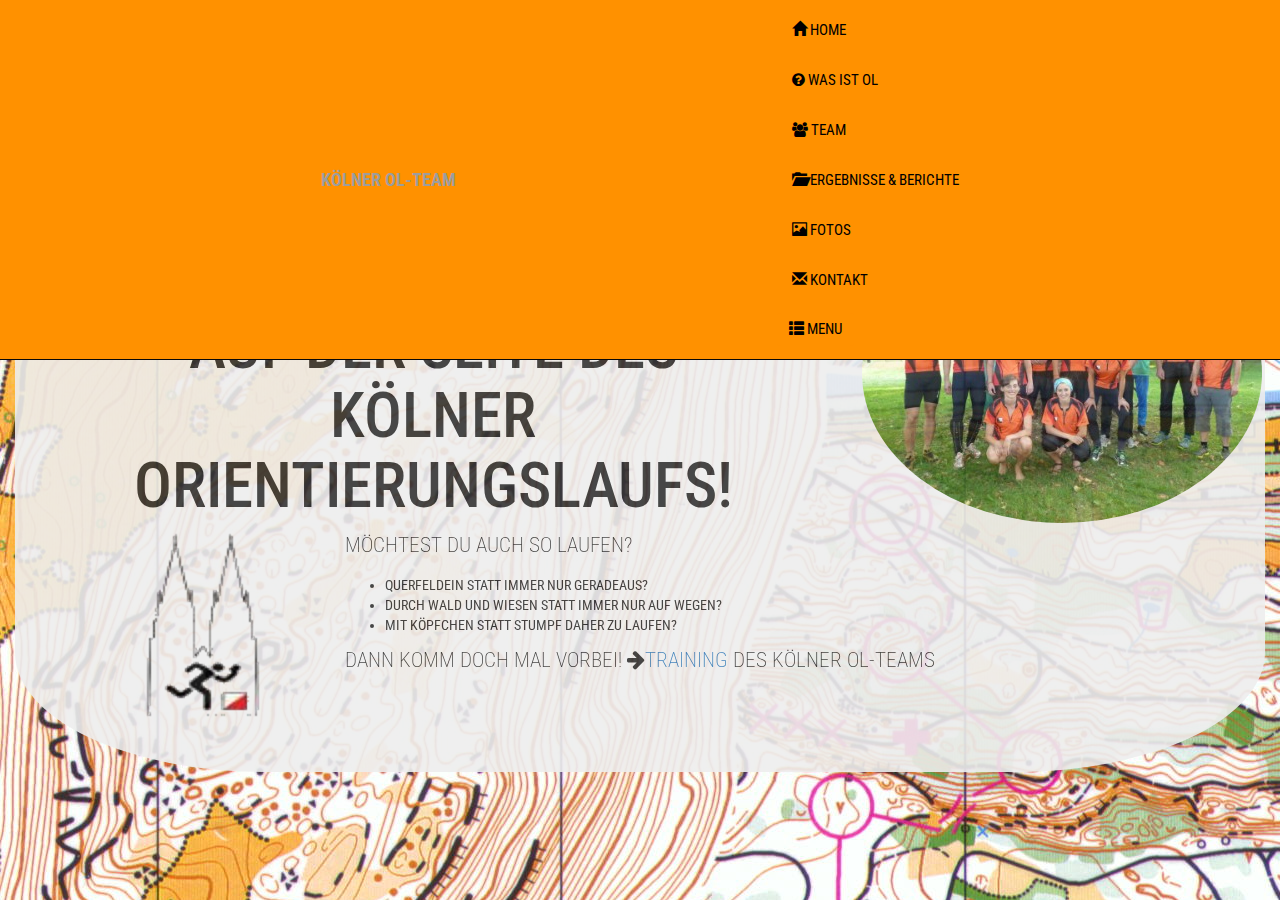
<file: projects/olTeamCologne/index.html>
<doctype html>
    <html lang="en">

    <head>
        <link rel="stylesheet" href="//maxcdn.bootstrapcdn.com/font-awesome/4.5.0/css/font-awesome.min.css" />
        <link rel="stylesheet" href="https://maxcdn.bootstrapcdn.com/bootstrap/4.0.0-alpha.3/css/bootstrap.min.css">
        <link rel="stylesheet" href="https://maxcdn.bootstrapcdn.com/bootstrap/3.3.6/css/bootstrap.min.css">
        <link rel="stylesheet" href="css/olTeam.css" />
        <link href='https://fonts.googleapis.com/css?family=Indie+Flower|Covered+By+Your+Grace|Dancing+Script|Bangers|Kaushan+Script|Rock+Salt' rel='stylesheet' type='text/css'>
        <script src="https://code.jquery.com/jquery-2.2.4.min.js"></script>
        <script src="//netdna.bootstrapcdn.com/bootstrap/3.1.1/js/bootstrap.min.js"></script>
        <script src="js/olTeam.js"></script>
    </head>

    <body>
       
       <!--Preloader-->
       <div id="loader-wrapper">
           <div id="loader">
  
           </div>
       </div>
       
        <!--Header & Navigation Bar-->
        <header class="container" id="hidden-header">
            <nav class="navbar navbar-inverse navbar-fixed-top">
                <div class="container-fluid">
                    <div class="navbar-header">
                        <a class="navbar-brand" href=""><strong>Kölner OL-Team</strong></a>
                    </div>
                    <ul class="nav navbar-nav navbar-right hidden-sm-down" id="r-top-menu">
                        <li><a href="/projects/olTeamCologne/index.html"><span class="glyphicon glyphicon-home"></span> Home</a></li>
                        <li><a href="/projects/olTeamCologne/whatsOL.html"><i class="fa fa-question-circle"></i> Was ist OL</a></li>
                        <li><a href=""><i class="fa fa-users"></i> Team</a></li>
                        <li><a href=""><span class="glyphicon glyphicon-folder-open"></span> Ergebnisse &amp; Berichte</a></li>
                        <li><a href=""><span class="glyphicon glyphicon-picture"></span> Fotos</a></li>
                        <li><a href=""><span class="glyphicon glyphicon-envelope"></span> Kontakt</a></li>
                        <li>
                            <button type="button" class="btn btn-default navbar-btn" id="menu">
                                <span class="glyphicon glyphicon-th-list"></span> Menu</button>
                        </li>
                    </ul>
                </div>
            </nav>
        </header>

        <!--The hidden navbar-->
        <nav class="layer" id="hiddenMenu">
            <ul>
                <li><a href="/projects/olTeamCologne/index.html"><span class="glyphicon glyphicon-home p-r-1"></span>Home</a></li>
                <li><a href="/projects/olTeamCologne/whatsOL.html"><i class="fa fa-question-circle p-r-1"></i>Was ist OL?</a></li>
                <li><a href=""><i class="fa fa-users p-r-1"></i>Wer sind wir?</a></li>
                <li><a href=""><i class="fa fa-map-o p-r-1"></i>Training</a></li>
                <li><a href=""><i class="fa fa-calendar p-r-1"></i>Termine</a></li>
                <li><a href=""><i class="fa fa-area-chart p-r-1"></i>OL-Gebiete</a></li>
                <li><a href=""><span class="glyphicon glyphicon-folder-open p-r-1"></span>Ergebnisse &amp; Berichte</a></li>
                <li><a href=""><span class="glyphicon glyphicon-picture p-r-1"></span>Fotos</a></li>
                <li><a href=""><span class="glyphicon glyphicon-envelope p-r-1"></span>Kontakt</a></li>
                <li><a href=""><i class="fa fa-link p-r-1"></i>Links</a></li>
            </ul>
        </nav>

        <!--Layer covering the navbar-->
        <section class="front page layer" id="animateMap">
            <div class="jumbotron" id="homeBox">
                <div class="row">
                    <div class="col-xs-8">
                        <h1>Herzlich Willkommen <br> auf der Seite des <br> Kölner Orientierungslaufs!</h1>
                    </div>
                    <div class="col-xs-4">
                        <img src="/projects/olTeamCologne/images/home.JPG" alt="Gruppenbild Kölner OL-Team" id="gruppe">
                    </div>
                </div>
                <div class="row">
                   <div class="col-xs-1 col-xs-offset-1">
                        <img src="/projects/olTeamCologne/images/logo.png" alt="Logo Kölner OL-Team">
                    </div>
                    <div class="col-xs-8 col-xs-offset-1">
                        <p>Möchtest du auch so laufen?</p>
                        <ul>
                            <li>Querfeldein statt immer nur geradeaus?</li>
                            <li>Durch Wald und Wiesen statt immer nur auf Wegen?</li>
                            <li>Mit Köpfchen statt stumpf daher zu laufen?</li>
                        </ul>
                        <p>Dann komm doch mal vorbei! <i class="fa fa-arrow-right"></i><a href="">Training</a> des Kölner OL-Teams</p>
                    </div>
                </div>
            </div>
        </section>
    </body>

    </html>
</doctype>
</file>
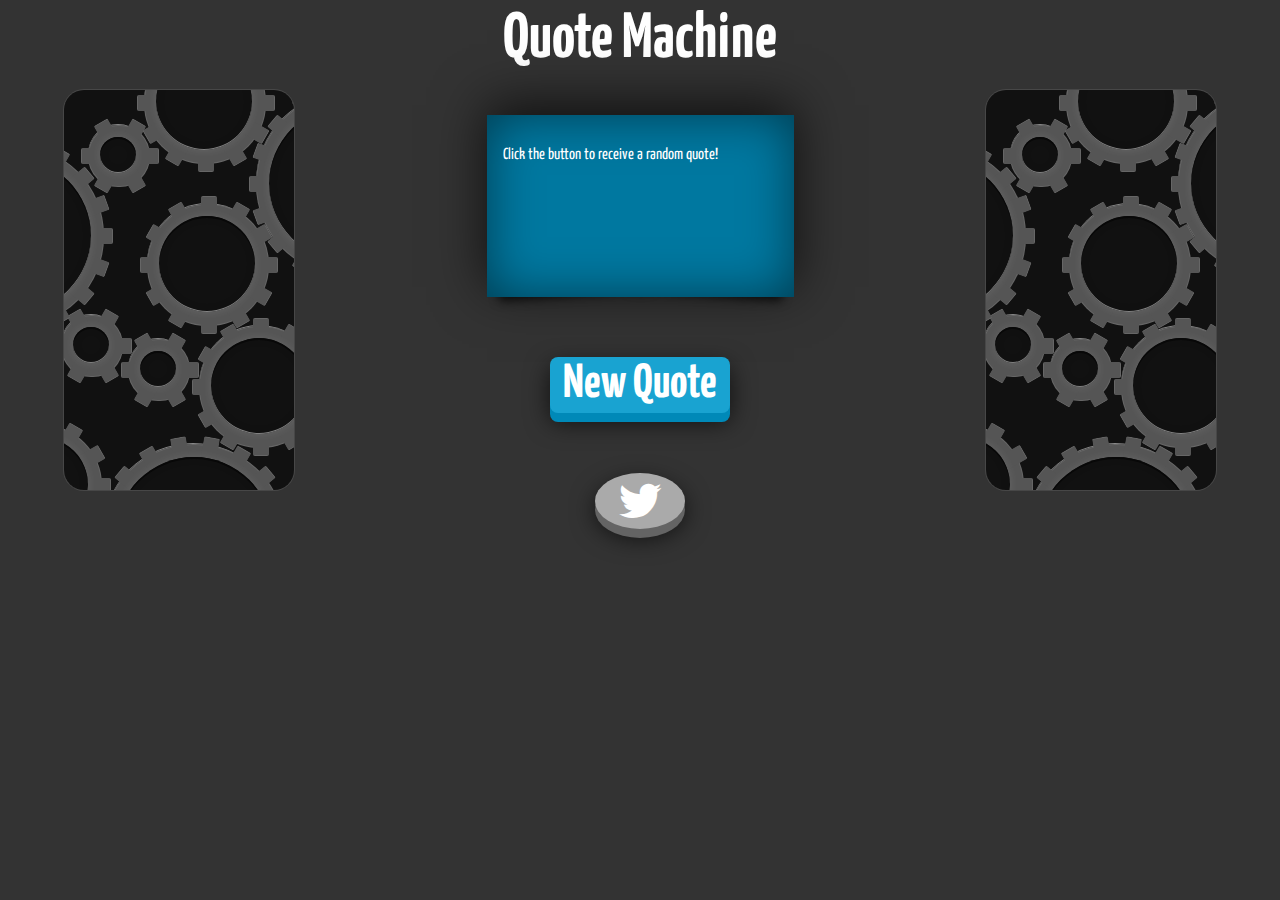
<file: projects/quoteMachine/index.html>
<doctype html>
    <html lang="en">

    <head>
        <link rel="stylesheet" href="quoteMachine.css" />
        <link rel="stylesheet" href="font-awesome-4.7.0/css/font-awesome.min.css" />
        <script src="https://code.jquery.com/jquery-2.2.4.min.js"></script>
        <script src="quoteMachine.js"></script>
    </head>

    <body>
        <header>
            <div>
                <h1>Quote Machine</h1>
            </div>
        </header>

        <!-- The overall container which includes all the machine parts -->
        <div class="machine">

            <!-- The display which displays a new quote -->
            <div class="card">
                <p class="quote">Click the button to receive a random quote!</p>
                <p class="author"></p>
            </div>

            <!-- Button to create a new quote-->
            <button id="getQuote">New Quote</button>
            
            <!-- Link to tweet the quote -->
            <button id="twitter" class="inactive" disabled>
                <i class="fa fa-twitter" aria-hidden="true"></i>
            </button>

            <!-- A kind of window where you can see the gears of the machine -->
            <div class="gearbox" id="gearbox-left">
                <div class="gear one">
                    <div class="gear-inner">
                        <div class="bar"></div>
                        <div class="bar"></div>
                        <div class="bar"></div>
                    </div>
                </div>
                <div class="gear two">
                    <div class="gear-inner">
                        <div class="bar"></div>
                        <div class="bar"></div>
                        <div class="bar"></div>
                    </div>
                </div>
                <div class="gear three">
                    <div class="gear-inner">
                        <div class="bar"></div>
                        <div class="bar"></div>
                        <div class="bar"></div>
                    </div>
                </div>
                <div class="gear-medium one">
                    <div class="gear-medium-inner">
                        <div class="bar"></div>
                        <div class="bar"></div>
                        <div class="bar"></div>
                        <div class="bar"></div>
                        <div class="bar"></div>
                        <div class="bar"></div>
                    </div>
                </div>
                <div class="gear-medium two">
                    <div class="gear-medium-inner">
                        <div class="bar"></div>
                        <div class="bar"></div>
                        <div class="bar"></div>
                        <div class="bar"></div>
                        <div class="bar"></div>
                        <div class="bar"></div>
                    </div>
                </div>
                <div class="gear-medium three">
                    <div class="gear-medium-inner">
                        <div class="bar"></div>
                        <div class="bar"></div>
                        <div class="bar"></div>
                        <div class="bar"></div>
                        <div class="bar"></div>
                        <div class="bar"></div>
                    </div>
                </div>
                <div class="gear-medium four">
                    <div class="gear-medium-inner">
                        <div class="bar"></div>
                        <div class="bar"></div>
                        <div class="bar"></div>
                        <div class="bar"></div>
                        <div class="bar"></div>
                        <div class="bar"></div>
                    </div>
                </div>
                <div class="gear-large one">
                    <div class="gear-large-inner">
                        <div class="bar"></div>
                        <div class="bar"></div>
                        <div class="bar"></div>
                        <div class="bar"></div>
                        <div class="bar"></div>
                        <div class="bar"></div>
                        <div class="bar"></div>
                        <div class="bar"></div>
                        <div class="bar"></div>
                    </div>
                </div>
                <div class="gear-large two">
                    <div class="gear-large-inner">
                        <div class="bar"></div>
                        <div class="bar"></div>
                        <div class="bar"></div>
                        <div class="bar"></div>
                        <div class="bar"></div>
                        <div class="bar"></div>
                        <div class="bar"></div>
                        <div class="bar"></div>
                        <div class="bar"></div>
                    </div>
                </div>
                <div class="gear-large three">
                    <div class="gear-large-inner">
                        <div class="bar"></div>
                        <div class="bar"></div>
                        <div class="bar"></div>
                        <div class="bar"></div>
                        <div class="bar"></div>
                        <div class="bar"></div>
                        <div class="bar"></div>
                        <div class="bar"></div>
                        <div class="bar"></div>
                    </div>
                </div>
            </div>

            <!-- A kind of window where you can see the gears of the machine -->
            <div class="gearbox" id="gearbox-right">
                <div class="gear one">
                    <div class="gear-inner">
                        <div class="bar"></div>
                        <div class="bar"></div>
                        <div class="bar"></div>
                    </div>
                </div>
                <div class="gear two">
                    <div class="gear-inner">
                        <div class="bar"></div>
                        <div class="bar"></div>
                        <div class="bar"></div>
                    </div>
                </div>
                <div class="gear three">
                    <div class="gear-inner">
                        <div class="bar"></div>
                        <div class="bar"></div>
                        <div class="bar"></div>
                    </div>
                </div>
                <div class="gear-medium one">
                    <div class="gear-medium-inner">
                        <div class="bar"></div>
                        <div class="bar"></div>
                        <div class="bar"></div>
                        <div class="bar"></div>
                        <div class="bar"></div>
                        <div class="bar"></div>
                    </div>
                </div>
                <div class="gear-medium two">
                    <div class="gear-medium-inner">
                        <div class="bar"></div>
                        <div class="bar"></div>
                        <div class="bar"></div>
                        <div class="bar"></div>
                        <div class="bar"></div>
                        <div class="bar"></div>
                    </div>
                </div>
                <div class="gear-medium three">
                    <div class="gear-medium-inner">
                        <div class="bar"></div>
                        <div class="bar"></div>
                        <div class="bar"></div>
                        <div class="bar"></div>
                        <div class="bar"></div>
                        <div class="bar"></div>
                    </div>
                </div>
                <div class="gear-medium four">
                    <div class="gear-medium-inner">
                        <div class="bar"></div>
                        <div class="bar"></div>
                        <div class="bar"></div>
                        <div class="bar"></div>
                        <div class="bar"></div>
                        <div class="bar"></div>
                    </div>
                </div>
                <div class="gear-large one">
                    <div class="gear-large-inner">
                        <div class="bar"></div>
                        <div class="bar"></div>
                        <div class="bar"></div>
                        <div class="bar"></div>
                        <div class="bar"></div>
                        <div class="bar"></div>
                        <div class="bar"></div>
                        <div class="bar"></div>
                        <div class="bar"></div>
                    </div>
                </div>
                <div class="gear-large two">
                    <div class="gear-large-inner">
                        <div class="bar"></div>
                        <div class="bar"></div>
                        <div class="bar"></div>
                        <div class="bar"></div>
                        <div class="bar"></div>
                        <div class="bar"></div>
                        <div class="bar"></div>
                        <div class="bar"></div>
                        <div class="bar"></div>
                    </div>
                </div>
                <div class="gear-large three">
                    <div class="gear-large-inner">
                        <div class="bar"></div>
                        <div class="bar"></div>
                        <div class="bar"></div>
                        <div class="bar"></div>
                        <div class="bar"></div>
                        <div class="bar"></div>
                        <div class="bar"></div>
                        <div class="bar"></div>
                        <div class="bar"></div>
                    </div>
                </div>
            </div>

        </div>



    </body>

    </html>
</doctype>
</file>
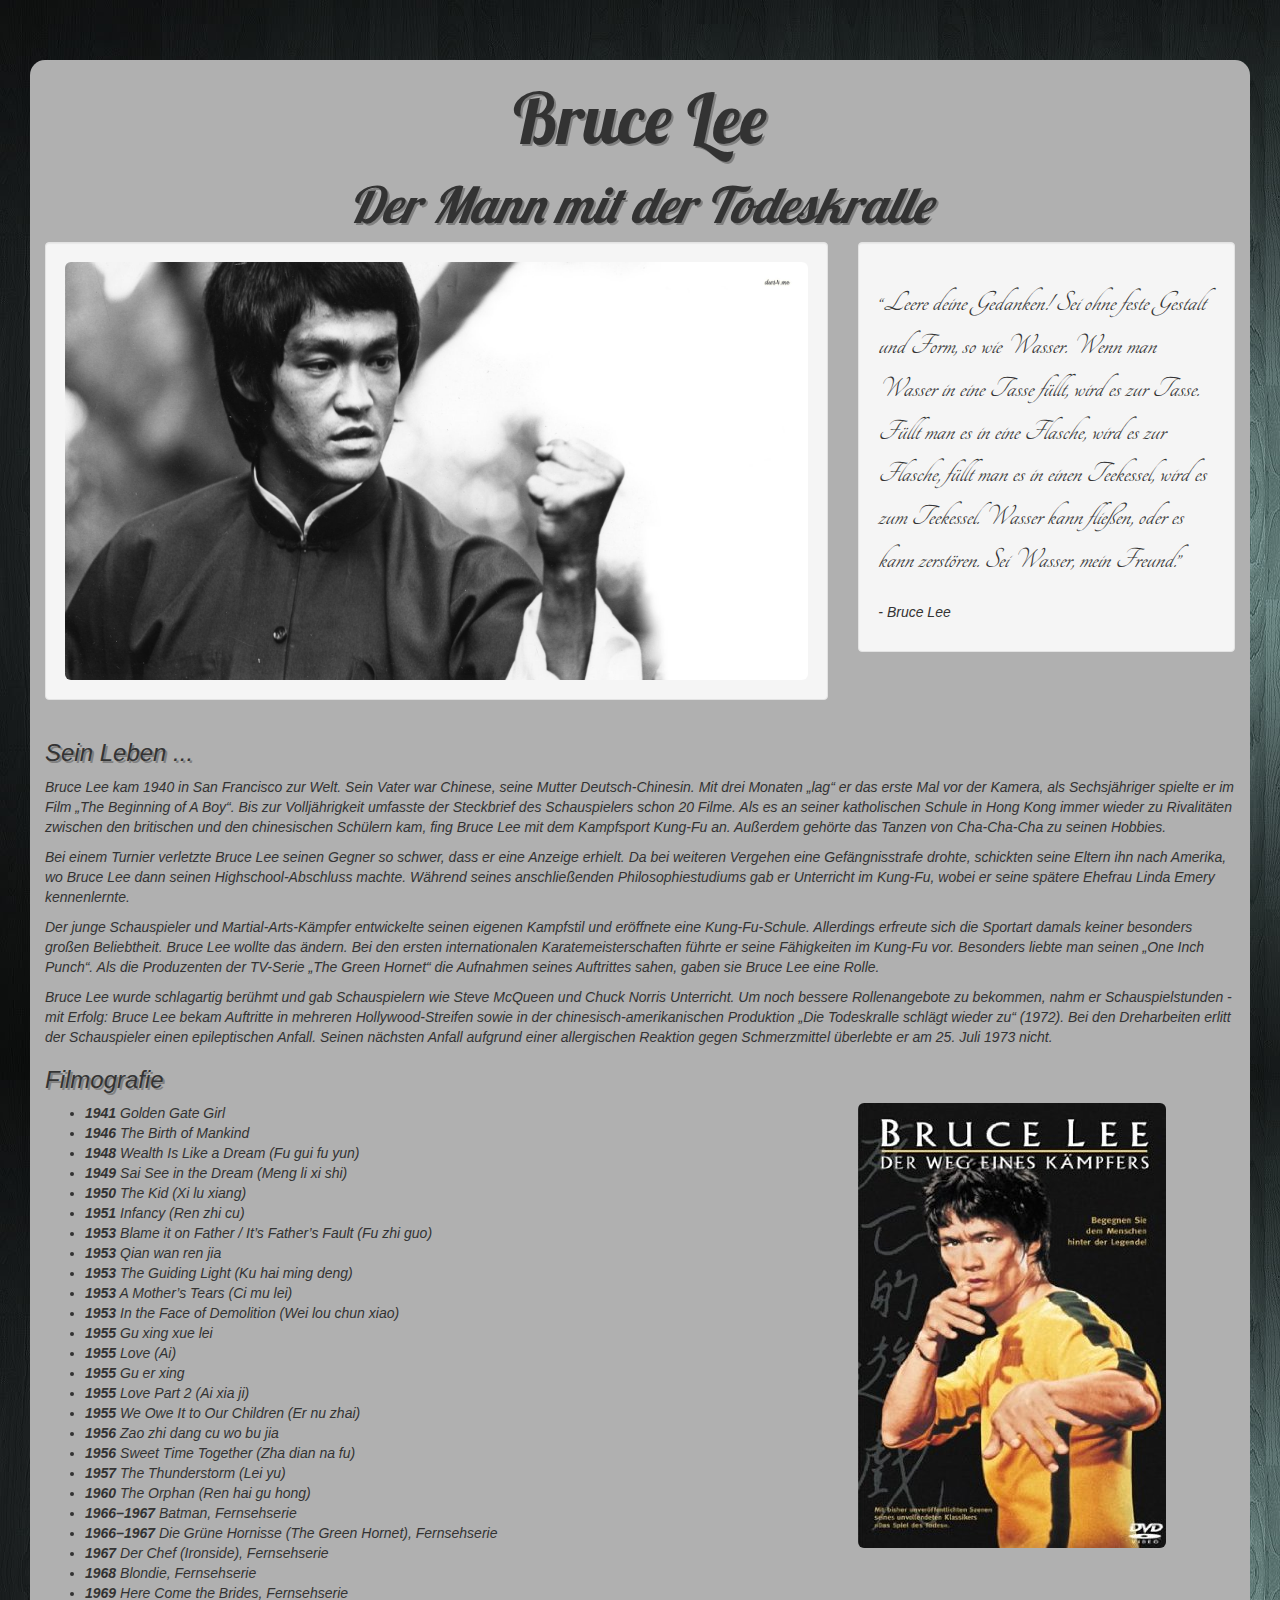
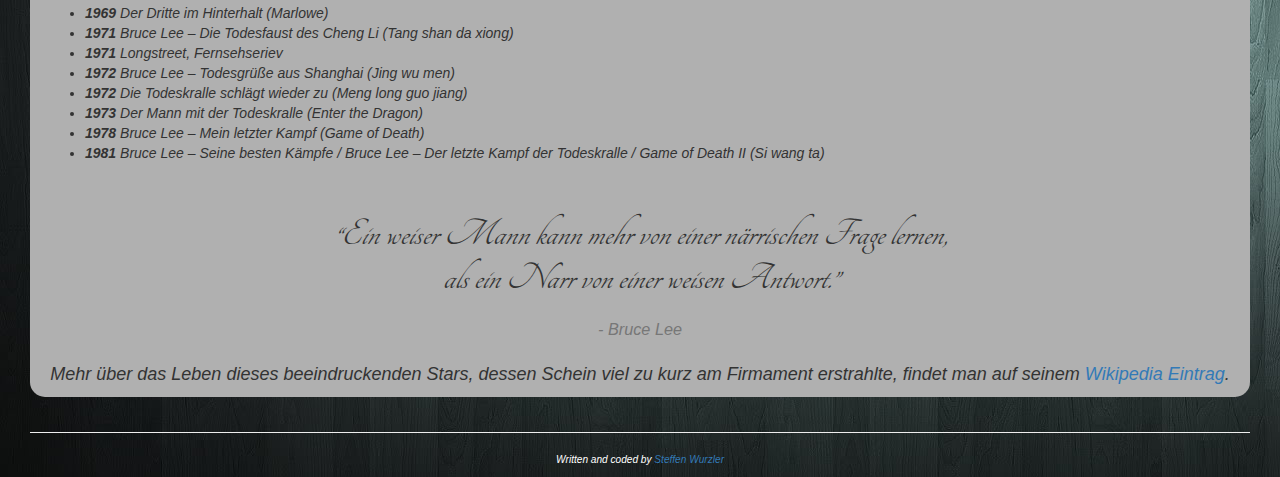
<file: projects/bruceLeeTribute/bruceLeeTribute.html>
<doctype html>
    <html lang="en">

    <head>
        <link rel="stylesheet" href="https://maxcdn.bootstrapcdn.com/bootstrap/3.3.6/css/bootstrap.min.css">
        <link rel="stylesheet" href="/projects/bruceLeeTribute/css/bruceLeeTribute.css" />
        <link href="https://fonts.googleapis.com/css?family=Lobster" rel="stylesheet" type="text/css">
        <link rel="stylesheet" type="text/css" href="https://fonts.googleapis.com/css?family=Tangerine">
    </head>

    <body>
        <div class="container-fluid box">
            <div>
                <h1>Bruce Lee</h1>
                <h2><em>Der Mann mit der Todeskralle</em></h2>
                <div class="row">
                    <div class="col-md-8">
                        <div class="well">
                            <img class="img-responsive img-rounded" src="/projects/bruceLeeTribute/images/profil.jpg" height="220">
                        </div>
                    </div>
                    <div class="col-md-4">
                        <div class="well">
                            <br/>
                            <q style="font-family: 'Tangerine', serif; font-size: 30px"><em>Leere deine Gedanken! Sei ohne feste Gestalt und Form, so wie Wasser. Wenn man Wasser in eine Tasse füllt, wird es zur Tasse. Füllt man es in eine Flasche, wird es zur Flasche, füllt man es in einen Teekessel, wird es zum Teekessel. Wasser kann fließen, oder es kann zerstören. Sei Wasser, mein Freund.</em></q>
                            <br/>
                            <br/>
                            <p><em>- Bruce Lee<em></p>
    </div>   
    </div>  
  </div>  
  <h3 style="text-shadow: 2px 2px #808080">Sein Leben ...</h3>
  <p> Bruce Lee kam 1940 in San Francisco zur Welt. Sein Vater war Chinese, seine Mutter Deutsch-Chinesin. Mit drei Monaten „lag“ er das erste Mal vor der Kamera, als Sechsjähriger spielte er im Film „The Beginning of A Boy“. Bis zur Volljährigkeit umfasste der Steckbrief des Schauspielers schon 20 Filme. Als es an seiner katholischen Schule in Hong Kong immer wieder zu Rivalitäten zwischen den britischen und den chinesischen Schülern kam, fing Bruce Lee mit dem Kampfsport Kung-Fu an. Außerdem gehörte das Tanzen von Cha-Cha-Cha zu seinen Hobbies.</p>
  <p>Bei einem Turnier verletzte Bruce Lee seinen Gegner so schwer, dass er eine Anzeige erhielt. Da bei weiteren Vergehen eine Gefängnisstrafe drohte, schickten seine Eltern ihn nach Amerika, wo Bruce Lee dann seinen Highschool-Abschluss machte. Während seines anschließenden Philosophiestudiums gab er Unterricht im Kung-Fu, wobei er seine spätere Ehefrau Linda Emery kennenlernte.</p>
  <p> Der junge Schauspieler und Martial-Arts-Kämpfer entwickelte seinen eigenen Kampfstil und eröffnete eine Kung-Fu-Schule. Allerdings erfreute sich die Sportart damals keiner besonders großen Beliebtheit. Bruce Lee wollte das ändern. Bei den ersten internationalen Karatemeisterschaften führte er seine Fähigkeiten im Kung-Fu vor. Besonders liebte man seinen „One Inch Punch“. Als die Produzenten der TV-Serie „The Green Hornet“ die Aufnahmen seines Auftrittes sahen, gaben sie Bruce Lee eine Rolle.</p>
  <p>Bruce Lee wurde schlagartig berühmt und gab Schauspielern wie Steve McQueen und Chuck Norris Unterricht. Um noch bessere Rollenangebote zu bekommen, nahm er Schauspielstunden - mit Erfolg: Bruce Lee bekam Auftritte in mehreren Hollywood-Streifen sowie in der chinesisch-amerikanischen Produktion „Die Todeskralle schlägt wieder zu“ (1972). Bei den Dreharbeiten erlitt der Schauspieler einen epileptischen Anfall. Seinen nächsten Anfall aufgrund einer allergischen Reaktion gegen Schmerzmittel überlebte er am 25. Juli 1973 nicht.</p>
  <h3 style="text-shadow: 2px 2px #808080">Filmografie</h3>
   <div class="row">
     <div class="col-md-8">
  <ul>
    <li><b>1941</b> Golden Gate Girl</li>
    <li><b>1946</b> The Birth of Mankind</li>
    <li><b>1948</b> Wealth Is Like a Dream (Fu gui fu yun)</li>
    <li><b>1949</b> Sai See in the Dream (Meng li xi shi)</li>
    <li><b>1950</b> The Kid (Xi lu xiang)</li>
    <li><b>1951</b> Infancy (Ren zhi cu)</li>
    <li><b>1953</b> Blame it on Father / It’s Father’s Fault (Fu zhi guo)</li>
    <li><b>1953</b> Qian wan ren jia</li>
    <li><b>1953</b> The Guiding Light (Ku hai ming deng)</li>
    <li><b>1953</b> A Mother’s Tears (Ci mu lei)</li>
    <li><b>1953</b> In the Face of Demolition (Wei lou chun xiao)</li>
    <li><b>1955</b> Gu xing xue lei</li>
    <li><b>1955</b> Love (Ai)</li>
    <li><b>1955</b> Gu er xing</li>
    <li><b>1955</b> Love Part 2 (Ai xia ji)</li>
    <li><b>1955</b> We Owe It to Our Children (Er nu zhai)</li>
    <li><b>1956</b> Zao zhi dang cu wo bu jia</li>
    <li><b>1956</b> Sweet Time Together (Zha dian na fu)</li>
    <li><b>1957</b> The Thunderstorm (Lei yu)</li>
    <li><b>1960</b> The Orphan (Ren hai gu hong)</li>
    <li><b>1966–1967</b> Batman, Fernsehserie</li>
    <li><b>1966–1967</b> Die Grüne Hornisse (The Green Hornet), Fernsehserie</li>
    <li><b>1967</b> Der Chef (Ironside), Fernsehserie</li>
    <li><b>1968</b> Blondie, Fernsehserie</li>
    <li><b>1969</b> Here Come the Brides, Fernsehserie</li>
    <li><b>1969</b> Der Dritte im Hinterhalt (Marlowe)</li>
    <li><b>1971</b> Bruce Lee – Die Todesfaust des Cheng Li (Tang shan da xiong)</li>
    <li><b>1971</b> Longstreet, Fernsehseriev</li>
    <li><b>1972</b> Bruce Lee – Todesgrüße aus Shanghai (Jing wu men)</li>
    <li><b>1972</b> Die Todeskralle schlägt wieder zu (Meng long guo jiang)</li>
    <li><b>1973</b> Der Mann mit der Todeskralle (Enter the Dragon)</li>
    <li><b>1978</b> Bruce Lee – Mein letzter Kampf (Game of Death)</li>
    <li><b>1981</b> Bruce Lee – Seine besten Kämpfe / Bruce Lee – Der letzte Kampf der Todeskralle / Game of Death II (Si wang ta)</li>   
   </ul>
     </div>  
     <div class="col-md-4">
       <img class="img-responsive img-rounded" src="/projects/bruceLeeTribute/images/dvd.jpg">
     </div>
   </div>
   <br/>
   <div align="center">
     <h3 style="font-family: 'Tangerine', serif; font-size: 40px"><q><em>Ein weiser Mann kann mehr von einer närrischen Frage lernen,<br/> als ein Narr von einer weisen Antwort.</em></q>
                                </h3>
                                <h3 class="bigQuote"><small>- Bruce Lee<small></h3>
                                <br/>
                        </div>
                        <p class="bigText" align="center">Mehr über das Leben dieses beeindruckenden Stars, dessen Schein viel zu kurz am Firmament erstrahlte, findet man auf seinem <a href="https://de.wikipedia.org/wiki/Bruce_Lee" target="_blank">Wikipedia Eintrag</a>.</p>
                    </div>
                </div>
                <br/>
                <div class="margins">
                    <hr/>
                    <p align="center" style="color: #fff;">Written and coded by <a href="https://www.freecodecamp.com/ramius87" target="_blank">Steffen Wurzler</a></p>
                </div>
    </body>

    </html>
</doctype>
</file>
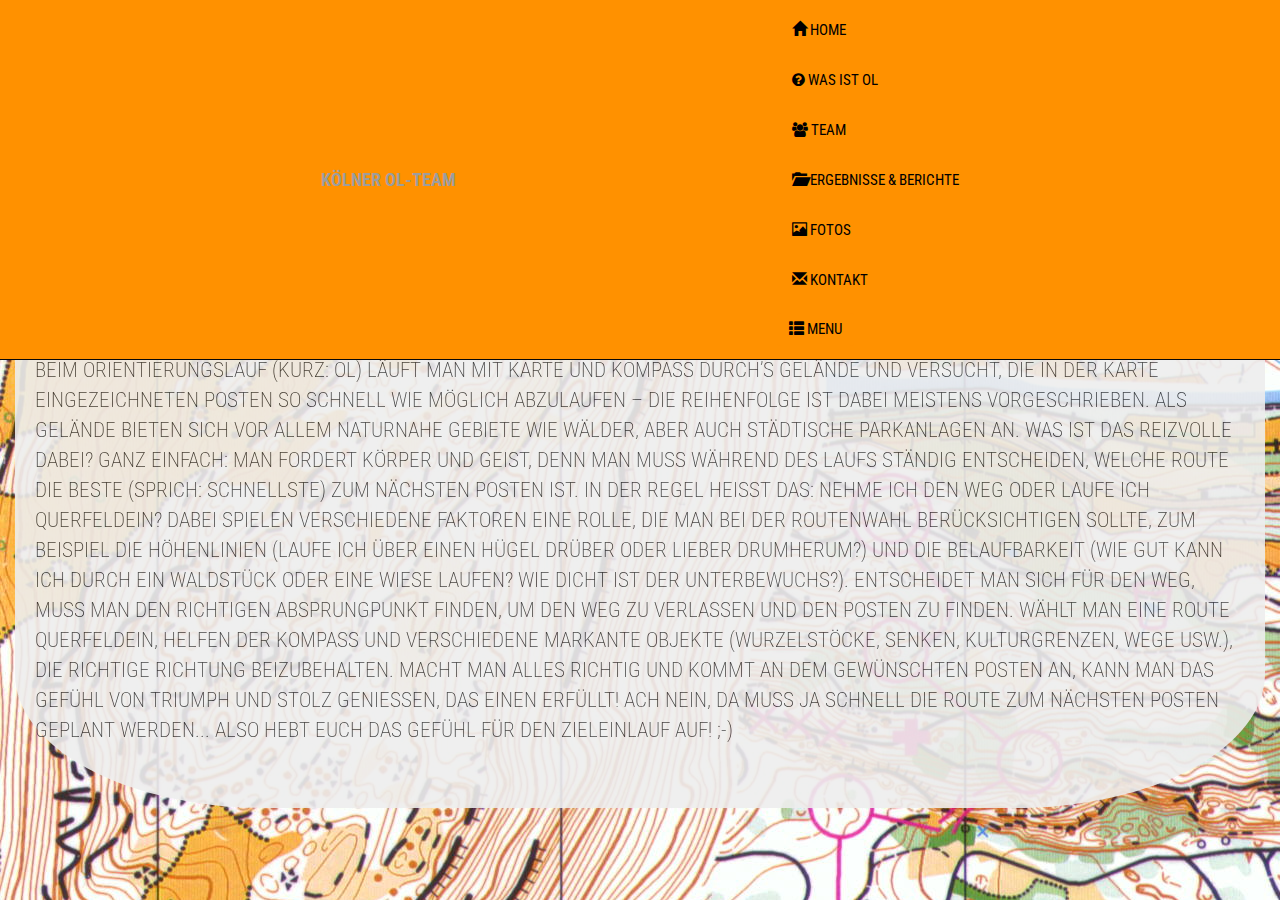
<file: projects/olTeamCologne/whatsOL.html>
<doctype html>
    <html lang="en">

    <head>
        <link rel="stylesheet" href="//maxcdn.bootstrapcdn.com/font-awesome/4.5.0/css/font-awesome.min.css" />
        <link rel="stylesheet" href="https://maxcdn.bootstrapcdn.com/bootstrap/4.0.0-alpha.3/css/bootstrap.min.css">
        <link rel="stylesheet" href="https://maxcdn.bootstrapcdn.com/bootstrap/3.3.6/css/bootstrap.min.css">
        <link rel="stylesheet" href="css/olTeam.css" />
        <link href='https://fonts.googleapis.com/css?family=Indie+Flower|Covered+By+Your+Grace|Dancing+Script|Bangers|Kaushan+Script|Rock+Salt' rel='stylesheet' type='text/css'>
        <script src="https://code.jquery.com/jquery-2.2.4.min.js"></script>
        <script src="//netdna.bootstrapcdn.com/bootstrap/3.1.1/js/bootstrap.min.js"></script>
        <script src="js/olTeam.js"></script>
    </head>

    <body>

        <!--Preloader-->
        <div id="loader-wrapper">
            <div id="loader">

            </div>
        </div>

        <!--Header & Navigation Bar-->
        <header class="container">
            <nav class="navbar navbar-inverse navbar-fixed-top">
                <div class="container-fluid">
                    <div class="navbar-header">
                        <a class="navbar-brand" href=""><strong>Kölner OL-Team</strong></a>
                    </div>
                    <ul class="nav navbar-nav navbar-right hidden-sm-down" id="r-top-menu">
                        <li><a href="/projects/olTeamCologne/index.html"><span class="glyphicon glyphicon-home"></span> Home</a></li>
                        <li><a href="/projects/olTeamCologne/whatsOL.html"><i class="fa fa-question-circle"></i> Was ist OL</a></li>
                        <li><a href=""><i class="fa fa-users"></i> Team</a></li>
                        <li><a href=""><span class="glyphicon glyphicon-folder-open"></span> Ergebnisse &amp; Berichte</a></li>
                        <li><a href=""><span class="glyphicon glyphicon-picture"></span> Fotos</a></li>
                        <li><a href=""><span class="glyphicon glyphicon-envelope"></span> Kontakt</a></li>
                        <li>
                            <button type="button" class="btn btn-default navbar-btn" id="menu">
                                <span class="glyphicon glyphicon-th-list"></span> Menu</button>
                        </li>
                    </ul>
                </div>
            </nav>
        </header>

        <!--The hidden navbar-->
        <nav class="layer" id="hiddenMenu">
            <ul>
                <li><a href="/projects/olTeamCologne/index.html"><span class="glyphicon glyphicon-home p-r-1"></span>Home</a></li>
                <li><a href="/projects/olTeamCologne/whatsOL.html"><i class="fa fa-question-circle p-r-1"></i>Was ist OL?</a></li>
                <li><a href=""><i class="fa fa-users p-r-1"></i>Wer sind wir?</a></li>
                <li><a href=""><i class="fa fa-map-o p-r-1"></i>Training</a></li>
                <li><a href=""><i class="fa fa-calendar p-r-1"></i>Termine</a></li>
                <li><a href=""><i class="fa fa-area-chart p-r-1"></i>OL-Gebiete</a></li>
                <li><a href=""><span class="glyphicon glyphicon-folder-open p-r-1"></span>Ergebnisse &amp; Berichte</a></li>
                <li><a href=""><span class="glyphicon glyphicon-picture p-r-1"></span>Fotos</a></li>
                <li><a href=""><span class="glyphicon glyphicon-envelope p-r-1"></span>Kontakt</a></li>
                <li><a href=""><i class="fa fa-link p-r-1"></i>Links</a></li>
            </ul>
        </nav>

        <!--Layer covering the navbar-->
        <section class="front page layer" id="animateMap">
            <div class="jumbotron" id="homeBox">
                <div class="row">
                    <div class="col-xs-8">
                        <h1>Was ist Orientierungslauf?</h1>
                    </div>
                </div>
                <div class="row">
                    <div class="col-xs-12">
                        <p>Beim Orientierungslauf (kurz: OL) läuft man mit Karte und Kompass durch’s Gelände und versucht, die in der Karte eingezeichneten Posten so schnell wie möglich abzulaufen – die Reihenfolge ist dabei meistens vorgeschrieben. Als Gelände bieten sich vor allem naturnahe Gebiete wie Wälder, aber auch städtische Parkanlagen an. Was ist das Reizvolle dabei? Ganz einfach: Man fordert Körper und Geist, denn man muss während des Laufs ständig entscheiden, welche Route die beste (sprich: schnellste) zum nächsten Posten ist. In der Regel heißt das: Nehme ich den Weg oder laufe ich querfeldein? Dabei spielen verschiedene Faktoren eine Rolle, die man bei der Routenwahl berücksichtigen sollte, zum Beispiel die Höhenlinien (Laufe ich über einen Hügel drüber oder lieber drumherum?) und die Belaufbarkeit (Wie gut kann ich durch ein Waldstück oder eine Wiese laufen? Wie dicht ist der Unterbewuchs?). Entscheidet man sich für den Weg, muss man den richtigen Absprungpunkt finden, um den Weg zu verlassen und den Posten zu finden. Wählt man eine Route querfeldein, helfen der Kompass und verschiedene markante Objekte (Wurzelstöcke, Senken, Kulturgrenzen, Wege usw.), die richtige Richtung beizubehalten. Macht man alles richtig und kommt an dem gewünschten Posten an, kann man das Gefühl von Triumph und Stolz genießen, das einen erfüllt! Ach nein, da muss ja schnell die Route zum nächsten Posten geplant werden... Also hebt euch das Gefühl für den Zieleinlauf auf! ;-)</p>
                    </div>
                </div>
            </div>
        </section>
    </body>

    </html>
</doctype>
</file>
<file: projects/olTeamCologne/css/olTeam.css>
/* import the fonts */
@import url('https://fonts.googleapis.com/css?family=Roboto+Condensed:400,700');

/* ===========================================================================
   Preloader
   ===========================================================================*/

#loader-wrapper{
    position: fixed;
    top: 0;
    left: 0;
    width: 100%;
    height: 100%;
    z-index: 1000;
    background-color: #666;
}

#loader {
    display: block;
    position: relative;
    left: 50%;
    top: 50%;
    width: 150px;
    height: 150px;
    margin: -75px 0 0 -75px;
    border-radius: 50%;
    border: 3px solid transparent;
    border-top-color: #3498db;
    
    -webkit-animation: spin 2s linear infinite;
    animation: spin 2s linear infinite;
    z-index: 1001;
}

#loader:before {
    content: "";
    position: absolute;
    top: 5px;
    left: 5px;
    right: 5px;
    bottom: 5px;
    border-radius: 50%;
    border: 3px solid transparent;
    border-top-color: #e74c3c;
    
    -webkit-animation: spin 3s linear infinite;
    animation: spin 3s linear infinite;
}

#loader:after {
    content: "";
    position: absolute;
    top: 15px;
    left: 15px;
    right: 15px;
    bottom: 15px;
    border-radius: 50%;
    border: 3px solid transparent;
    border-top-color: #f9c922;
    
    -webkit-animation: spin 1.5s linear infinite;
    animation: spin 1.5s linear infinite;
}

@-webkit-keyframes spin {
    0%    {
        -webkit-transform: rotate(0deg);
        -ms-transform: rotate(0deg);
        transform: rotate(0deg);
    }
    100%  {
        -webkit-transform: rotate(360deg);
        -ms-transform: rotate(360deg);
        transform: rotate(360deg);
    }
}

@-webkit-keyframes spin {
    0%    {
        -webkit-transform: rotate(0deg);
        -ms-transform: rotate(0deg);
        transform: rotate(0deg);
    }
    100%  {
        -webkit-transform: rotate(360deg);
        -ms-transform: rotate(360deg);
        transform: rotate(360deg);
    }
}

/* Loaded Styles */ 
.loaded #loader {
    opacity: 0;
    
   -webkit-transition: all 0.3s ease-out;  
           transition: all 0.3s ease-out;  
}

.loaded #loader-wrapper {
    visibility: hidden;
    
    /* Fade out the wrapper together with the loader*/
    -webkit-transition: all 0.3s 0.3s ease-out;  
            transition: all 0.3s 0.3s ease-out; 
    
    -webkit-transform: translateY(-100%);
        -ms-transform: translateY(-100%);
            transform: translateY(-100%);
 
}

/* ===========================================================================
   Webpage Styles
   ===========================================================================*/
body{
	font-family: 'Roboto Condensed';
	text-transform: uppercase;
	background-image: url(/projects/olTeamCologne/images/wood.JPG);
    background-position: center right;
    background-size: 100%;
	height: 100%;
	overflow: hidden;
}

#hidden-header {
    opacity: 0;
}


h1 {
    text-align: center;
    font-size: 2vw;
}


.layer{
	display: flex;
	align-items: center;
	justify-content: center;
	position: fixed;
	top: 0;
	left: 0;
	right: 0;
	bottom: 0;
	/* styling to smooth out the transition when hovering over the body of the page */
	transition: transform .4s;
	transform: perspective(800px) scale(1) translateX(0) rotateY(0);
	transform-style: preserve-3d;
}


/* menu-bar on the right side */
#hiddenMenu {
	vertical-align: center;
}

#hiddenMenu ul{
	padding-left: 60%;
	font-size: 1.8vw;
	line-height: 2;
}

#hiddenMenu ul li{
	list-style-type: none;
}

#hiddenMenu ul li a{
	text-decoration: none;
	color: #fff;
    padding-left: 10%;
    padding-right: 0%;
    transition: all 1s ease;
}

#hiddenMenu ul li a:hover{
	text-decoration: none;
	color: #ff9100;
    padding-left: 0%;
    padding-right: 10%;
}

/* navbar on top */
.navbar-inverse {
    background: #ff9100;
    color: white;
}

.navbar-btn {
    background: #ff9100;
    border: none;
    color: #000;
    font-size: 1.15vw;
    text-transform: uppercase;
}

.navbar-btn:hover {
    background: #ff9100;
    border: none;
    color: #fff;
}

#r-top-menu li a{
    color: #000;
    font-size: 1.15vw;
}

#r-top-menu li a:hover{
    color: #fff;
}

/* front to hide the side menu */
.front{
	background-image: url(/projects/olTeamCologne/images/background.JPG);
}

/* HomeBox Jumbotron CSS */

#homeBox {
    opacity: 0.9;
    margin-top: 6vw;
    margin-left: 1.2vw;
    margin-right: 1.2vw;
    border-radius: 20%;
}

#gruppe {
    border-radius: 80%;
    opacity: 1.0;  
}
</file>
<file: projects/quoteMachine/quoteMachine.css>
@import 'https://fonts.googleapis.com/css?family=Yanone+Kaffeesatz';
body {
    background-color: #333;
}

button {
    position: relative;
    color: rgba(255, 255, 255, 1);
    text-decoration: none;
    background-color: rgba(25, 163, 209, 1);
    font-family: 'Yanone Kaffeesatz', sans-serif;
    font-weight: 700;
    font-size: 3em;
    display: block;
    padding: 4px;
    border: none;
    border-radius: 8px;
    box-shadow: 0px 9px 0px rgba(0, 137, 184, 1), 0px 9px 25px rgba(0, 0, 0, .7);
    margin: 60px auto;
    width: 180px;
    text-align: center;
    -webkit-transition: all .1s ease;
    -moz-transition: all .1s ease;
    transition: all .1s ease;
    cursor: pointer;
}

button:active {
    box-shadow: 0px 3px 0px rgba(0, 137, 184, 1), 0px 3px 6px rgba(0, 0, 0, .9);
    position: relative;
    top: 6px;
}

button.inactive {
    background-color: rgba(170, 170, 170, 1);
    border: none;
    box-shadow: 0px 9px 0px rgba(100, 100, 100, 1), 0px 9px 25px rgba(0, 0, 0, .7);
}

button.inactive:active {
    border: none;
    box-shadow: 0px 3px 0px rgba(100, 100, 100, 1), 0px 3px 6px rgba(0, 0, 0, .9);
    position: relative;
    top: 6px;
}

button#twitter {
    width: 90px;
    border-radius: 100%;
}

h1 {
    color: rgba(255, 255, 255, 1);
    font-family: 'Yanone Kaffeesatz', sans-serif;
    font-size: 4rem;
    text-align: center;
}

p {
    color: rgba(255, 255, 255, 1);
    font-family: 'Yanone Kaffeesatz', sans-serif;
}

.author {
    text-align: right;
}


/********************************************************************
CARD SETTINGS
 ********************************************************************/

.card {
    background-color: rgba(0, 120, 160, 1);
    position: relative;
    top: 0;
    left: 0;
    bottom: 0;
    right: 0;
    margin: auto;
    width: 275px;
    height: 150px;
    padding: 1rem;
    -moz-box-shadow: 0 -10px 10px rgba(0, 0, 0, 0.7), inset 0 0 50px rgba(0,0,0,0.5);
    -webkit-box-shadow: 0 -10px 10px rgba(0, 0, 0, 0.7), inset 0 0 50px rgba(0,0,0,0.5);
    box-shadow: 0 -10px 50px rgba(0, 0, 0, 0.7), inset 0 0 50px rgba(0,0,0,0.5);
}

.card:before,
.card:after {
    content: "";
    position: absolute;
    z-index: -1;
    bottom: 15px;
    left: 10px;
    width: 50%;
    height: 20%;
    -moz-box-shadow: 0 15px 10px rgba(0, 0, 0, 0.7);
    -webkit-box-shadow: 0 15px 10px rgba(0, 0, 0, 0.7);
    box-shadow: 0 15px 10px rgba(0, 0, 0, 0.7);
    transform: rotate(-4deg);
}

.card:after {
    transform: rotate(4deg);
    right: 10px;
    left: auto;
}

/********************************************************************
Lightbulb
 ********************************************************************/

.lightbulb {
  position: absolute;
  top: 100px;
  left: 350px; }
  .lightbulb svg {
    height: 100px;
    width: 100px; }

.lb-head {
  fill: #c4c4c4;
  transition: all 0.3s ease; }

/********************************************************************
GEARBOX SETTINGS
 ********************************************************************/

.gearbox {
    background: #111;
    height: 400px;
    width: 230px;
    position: absolute;
    border-radius: 20px;
    -moz-box-shadow: 0px 0px 0px 1px rgba(255, 255, 255, 0.1);
    -webkit-box-shadow: 0px 0px 0px 1px rgba(255, 255, 255, 0.1);
    box-shadow: 0px 0px 0px 1px rgba(255, 255, 255, 0.1);
    border: none;
    overflow: hidden;
}

.gearbox#gearbox-left {
    top: 10%;
    left: 5%;
}

.gearbox#gearbox-right {
    top: 10%;
    right: 5%;
}

/********************************************************************
SMALL GEAR SETTINGS
 ********************************************************************/

.gear {
    position: absolute;
    height: 60px;
    width: 60px;
    -moz-box-shadow: 0px -1px 0px 0px #888888, 0px 1px 0px 0px black;
    -webkit-box-shadow: 0px -1px 0px 0px #888888, 0px 1px 0px 0px black;
    box-shadow: 0px -1px 0px 0px #888888, 0px 1px 0px 0px black;
    -moz-border-radius: 30px;
    -webkit-border-radius: 30px;
    border-radius: 30px;
}

.gear.one {
    top: 225px;
    left: -3px;
}

.gear.two {
    top: 249px;
    left: 64px;
}

.gear.three {
    top: 35px;
    left: 24px;
}

.gear:after {
    content: "";
    position: absolute;
    height: 36px;
    width: 36px;
    -moz-border-radius: 36px;
    -webkit-border-radius: 36px;
    border-radius: 36px;
    background: #111;
    top: 50%;
    left: 50%;
    margin-left: -18px;
    margin-top: -18px;
    z-index: 3;
    -moz-box-shadow: 0px 0px 10px rgba(255, 255, 255, 0.1), inset 0px 0px 10px rgba(0, 0, 0, 0.1), inset 0px 2px 0px 0px #090909, inset 0px -1px 0px 0px #888888;
    -webkit-box-shadow: 0px 0px 10px rgba(255, 255, 255, 0.1), inset 0px 0px 10px rgba(0, 0, 0, 0.1), inset 0px 2px 0px 0px #090909, inset 0px -1px 0px 0px #888888;
    box-shadow: 0px 0px 10px rgba(255, 255, 255, 0.1), inset 0px 0px 10px rgba(0, 0, 0, 0.1), inset 0px 2px 0px 0px #090909, inset 0px -1px 0px 0px #888888;
}

.gear-inner {
    position: relative;
    height: 100%;
    width: 100%;
    background: #555;
    -webkit-animation-iteration-count: infinite;
    -moz-animation-iteration-count: infinite;
    -moz-border-radius: 30px;
    -webkit-border-radius: 30px;
    border-radius: 30px;
    border: 1px solid rgba(255, 255, 255, 0.1);
}

.gear-inner .bar {
    background: #555;
    height: 16px;
    width: 76px;
    position: absolute;
    left: 50%;
    margin-left: -38px;
    top: 50%;
    margin-top: -8px;
    border-radius: 2px;
    border-left: 1px solid rgba(255, 255, 255, 0.1);
    border-right: 1px solid rgba(255, 255, 255, 0.1);
}

.gear-inner .bar:nth-child(2) {
    transform: rotate(60deg);
}

.gear-inner .bar:nth-child(3) {
    transform: rotate(120deg);
}


/********************************************************************
MEDIUM GEAR SETTINGS
 ********************************************************************/

.gear-medium {
    position: absolute;
    height: 120px;
    width: 120px;
    -moz-box-shadow: 0px -1px 0px 0px #888888, 0px 1px 0px 0px black;
    -webkit-box-shadow: 0px -1px 0px 0px #888888, 0px 1px 0px 0px black;
    box-shadow: 0px -1px 0px 0px #888888, 0px 1px 0px 0px black;
    -moz-border-radius: 60px;
    -webkit-border-radius: 60px;
    border-radius: 60px;
}

.gear-medium.one {
    top: 236px;
    left: 135px;
}

.gear-medium.two {
    top: -48px;
    left: 80px;
}

.gear-medium.three {
    top: 335px;
    left: -84px;
}

.gear-medium.four {
    top: 114px;
    left: 83px;
}

.gear-medium:after {
    content: "";
    position: absolute;
    height: 96px;
    width: 96px;
    -moz-border-radius: 50%;
    -webkit-border-radius: 50%;
    border-radius: 50%;
    background: #111;
    top: 50%;
    left: 50%;
    margin-left: -48px;
    margin-top: -48px;
    z-index: 3;
    -moz-box-shadow: 0px 0px 10px rgba(255, 255, 255, 0.1), inset 0px 0px 10px rgba(0, 0, 0, 0.1), inset 0px 2px 0px 0px #090909, inset 0px -1px 0px 0px #888888;
    -webkit-box-shadow: 0px 0px 10px rgba(255, 255, 255, 0.1), inset 0px 0px 10px rgba(0, 0, 0, 0.1), inset 0px 2px 0px 0px #090909, inset 0px -1px 0px 0px #888888;
    box-shadow: 0px 0px 10px rgba(255, 255, 255, 0.1), inset 0px 0px 10px rgba(0, 0, 0, 0.1), inset 0px 2px 0px 0px #090909, inset 0px -1px 0px 0px #888888;
}

.gear-medium-inner {
    position: relative;
    height: 100%;
    width: 100%;
    background: #555;
    -webkit-animation-iteration-count: infinite;
    -moz-animation-iteration-count: infinite;
    -moz-border-radius: 60px;
    -webkit-border-radius: 60px;
    border-radius: 60px;
    border: 1px solid rgba(255, 255, 255, 0.1);
}

.gear-medium-inner .bar {
    background: #555;
    height: 16px;
    width: 136px;
    position: absolute;
    left: 50%;
    margin-left: -68px;
    top: 50%;
    margin-top: -8px;
    border-radius: 2px;
    border-left: 1px solid rgba(255, 255, 255, 0.1);
    border-right: 1px solid rgba(255, 255, 255, 0.1);
}

.gear-medium-inner .bar:nth-child(2) {
    transform: rotate(60deg);
}

.gear-medium-inner .bar:nth-child(3) {
    transform: rotate(120deg);
}

.gear-medium-inner .bar:nth-child(4) {
    transform: rotate(30deg);
}

.gear-medium-inner .bar:nth-child(5) {
    transform: rotate(90deg);
}

.gear-medium-inner .bar:nth-child(6) {
    transform: rotate(150deg);
}


/********************************************************************
LARGE GEAR SETTINGS
 ********************************************************************/

.gear-large {
    position: absolute;
    height: 180px;
    width: 180px;
    -moz-box-shadow: 0px -1px 0px 0px #888888, 0px 1px 0px 0px black;
    -webkit-box-shadow: 0px -1px 0px 0px #888888, 0px 1px 0px 0px black;
    box-shadow: 0px -1px 0px 0px #888888, 0px 1px 0px 0px black;
    -moz-border-radius: 90px;
    -webkit-border-radius: 90px;
    border-radius: 90px;
}

/* Large gear on the bottom */
.gear-large.one {
    top: 354px;
    left: 39px;
}

/* Large gear on the left */
.gear-large.two {
    top: 55px;
    left: -142px;
}

/* Large gear on the right top */
.gear-large.three {
    top: 3px;
    left: 192px;
}

.gear-large:after {
    content: "";
    position: absolute;
    height: 156px;
    width: 156px;
    -moz-border-radius: 50%;
    -webkit-border-radius: 50%;
    border-radius: 50%;
    background: #111;
    top: 50%;
    left: 50%;
    margin-left: -77px;
    margin-top: -77px;
    z-index: 3;
    -moz-box-shadow: 0px 0px 10px rgba(255, 255, 255, 0.1), inset 0px 0px 10px rgba(0, 0, 0, 0.1), inset 0px 2px 0px 0px #090909, inset 0px -1px 0px 0px #888888;
    -webkit-box-shadow: 0px 0px 10px rgba(255, 255, 255, 0.1), inset 0px 0px 10px rgba(0, 0, 0, 0.1), inset 0px 2px 0px 0px #090909, inset 0px -1px 0px 0px #888888;
    box-shadow: 0px 0px 10px rgba(255, 255, 255, 0.1), inset 0px 0px 10px rgba(0, 0, 0, 0.1), inset 0px 2px 0px 0px #090909, inset 0px -1px 0px 0px #888888;
}

.gear-large-inner {
    position: relative;
    height: 100%;
    width: 100%;
    background: #555;
    -webkit-animation-iteration-count: infinite;
    -moz-animation-iteration-count: infinite;
    -moz-border-radius: 90px;
    -webkit-border-radius: 90px;
    border-radius: 90px;
    border: 1px solid rgba(255, 255, 255, 0.1);
}

.gear-large-inner .bar {
    background: #555;
    height: 16px;
    width: 196px;
    position: absolute;
    left: 50%;
    margin-left: -98px;
    top: 50%;
    margin-top: -8px;
    border-radius: 2px;
    border-left: 1px solid rgba(255, 255, 255, 0.1);
    border-right: 1px solid rgba(255, 255, 255, 0.1);
}

.gear-large-inner .bar:nth-child(2) {
    transform: rotate(20deg);
}

.gear-large-inner .bar:nth-child(3) {
    transform: rotate(40deg);
}

.gear-large-inner .bar:nth-child(4) {
    transform: rotate(60deg);
}

.gear-large-inner .bar:nth-child(5) {
    transform: rotate(80deg);
}

.gear-large-inner .bar:nth-child(6) {
    transform: rotate(100deg);
}

.gear-large-inner .bar:nth-child(7) {
    transform: rotate(120deg);
}

.gear-large-inner .bar:nth-child(8) {
    transform: rotate(140deg);
}

.gear-large-inner .bar:nth-child(9) {
    transform: rotate(160deg);
}


/********************************************************************
ANIMATED CLASSES
 ********************************************************************/


/*Class to rotate small gear clockwise */

.rotating-small-clockwise {
    -webkit-animation: clockwise 3s infinite linear;
    -moz-animation: clockwise 3s infinite linear;
}


/*Class to rotate small gear counter-clockwise */

.rotating-small-counter-clockwise {
    -webkit-animation: counter-clockwise 3s infinite linear;
    -moz-animation: counter-clockwise 3s infinite linear;
}


/*Class to rotate medium gear clockwise */

.rotating-large-clockwise {
    -webkit-animation: clockwise 9s infinite linear;
    -moz-animation: clockwise 9s infinite linear;
}


/*Class to rotate medium gear counter-clockwise */

.rotating-medium-counter-clockwise {
    -webkit-animation: counter-clockwise 6s infinite linear;
    -moz-animation: counter-clockwise 6s infinite linear;
}


/*Class to rotate large gear clockwise */

.rotating-medium-clockwise {
    -webkit-animation: clockwise 6s infinite linear;
    -moz-animation: clockwise 6s infinite linear;
}


/*Class to rotate large gear counter-clockwise */

.rotating-large-counter-clockwise {
    -webkit-animation: counter-clockwise 9s infinite linear;
    -moz-animation: counter-clockwise 9s infinite linear;
}

/* Animation to let paper fall down to reveal next note*/ 

.hinge {
  -webkit-animation-name: hinge;
  animation-name: hinge;
}

.animated.hinge {
  -webkit-animation-duration: 2s;
  animation-duration: 2s;
}


/********************************************************************
ANIMATION DEFINITION
 ********************************************************************/


/*Animation to rotate clockwise */

@-webkit-keyframes clockwise {
    0% {
        -moz-transform: rotate(0deg);
        -ms-transform: rotate(0deg);
        -webkit-transform: rotate(0deg);
        transform: rotate(0deg);
    }
    100% {
        -moz-transform: rotate(360deg);
        -ms-transform: rotate(360deg);
        -webkit-transform: rotate(360deg);
        transform: rotate(360deg);
    }
}

@-moz-keyframes clockwise {
    0% {
        -moz-transform: rotate(0deg);
        -ms-transform: rotate(0deg);
        -webkit-transform: rotate(0deg);
        transform: rotate(0deg);
    }
    100% {
        -moz-transform: rotate(360deg);
        -ms-transform: rotate(360deg);
        -webkit-transform: rotate(360deg);
        transform: rotate(360deg);
    }
}


/*Animation to rotate counter-clockwise */

@-webkit-keyframes counter-clockwise {
    0% {
        -moz-transform: rotate(0deg);
        -ms-transform: rotate(0deg);
        -webkit-transform: rotate(0deg);
        transform: rotate(0deg);
    }
    100% {
        -moz-transform: rotate(-360deg);
        -ms-transform: rotate(-360deg);
        -webkit-transform: rotate(-360deg);
        transform: rotate(-360deg);
    }
}

@-moz-keyframes counter-clockwise {
    0% {
        -moz-transform: rotate(0deg);
        -ms-transform: rotate(0deg);
        -webkit-transform: rotate(0deg);
        transform: rotate(0deg);
    }
    100% {
        -moz-transform: rotate(-360deg);
        -ms-transform: rotate(-360deg);
        -webkit-transform: rotate(-360deg);
        transform: rotate(-360deg);
    }
}

/* Animation to let paper fall down to reveal next note*/ 
@-webkit-keyframes hinge {
  0% {
    -webkit-transform-origin: top left;
    transform-origin: top left;
    -webkit-animation-timing-function: ease-in-out;
    animation-timing-function: ease-in-out;
  }

  20%, 60% {
    -webkit-transform: rotate3d(0, 0, 1, 80deg);
    transform: rotate3d(0, 0, 1, 80deg);
    -webkit-transform-origin: top left;
    transform-origin: top left;
    -webkit-animation-timing-function: ease-in-out;
    animation-timing-function: ease-in-out;
  }

  40%, 80% {
    -webkit-transform: rotate3d(0, 0, 1, 60deg);
    transform: rotate3d(0, 0, 1, 60deg);
    -webkit-transform-origin: top left;
    transform-origin: top left;
    -webkit-animation-timing-function: ease-in-out;
    animation-timing-function: ease-in-out;
    opacity: 1;
  }

  to {
    -webkit-transform: translate3d(0, 700px, 0);
    transform: translate3d(0, 700px, 0);
    opacity: 0;
  }
}

@keyframes hinge {
  0% {
    -webkit-transform-origin: top left;
    transform-origin: top left;
    -webkit-animation-timing-function: ease-in-out;
    animation-timing-function: ease-in-out;
  }

  20%, 60% {
    -webkit-transform: rotate3d(0, 0, 1, 80deg);
    transform: rotate3d(0, 0, 1, 80deg);
    -webkit-transform-origin: top left;
    transform-origin: top left;
    -webkit-animation-timing-function: ease-in-out;
    animation-timing-function: ease-in-out;
  }

  40%, 80% {
    -webkit-transform: rotate3d(0, 0, 1, 60deg);
    transform: rotate3d(0, 0, 1, 60deg);
    -webkit-transform-origin: top left;
    transform-origin: top left;
    -webkit-animation-timing-function: ease-in-out;
    animation-timing-function: ease-in-out;
    opacity: 1;
  }

  to {
    -webkit-transform: translate3d(0, 700px, 0);
    transform: translate3d(0, 700px, 0);
    opacity: 0;
  }
}
</file>
<file: projects/bruceLeeTribute/css/bruceLeeTribute.css>
body {
  margin-top: 60px;
  background-image: url("/projects/bruceLeeTribute/images/background.jpg");
}

h1 {
  font-family: Lobster, Monospace;
  font-size: 70px;
  text-align: center;
  text-shadow: 2px 2px #808080;
}

h2 {
  font-family: Lobster, Monospace;
  font-size: 50px;
  text-align: center;
  text-shadow: 2px 2px #808080;
}

.bigText {
  font-size: 18px;
}

.bigQuote {
  font-size: 25px;
}

.box {
  background-color: #B0B0B0;
  border-radius: 15px;
  margin-right: 30px;
  margin-left: 30px;
}

.margins {
  margin-right: 30px;
  margin-left: 30px;
}
</file>
